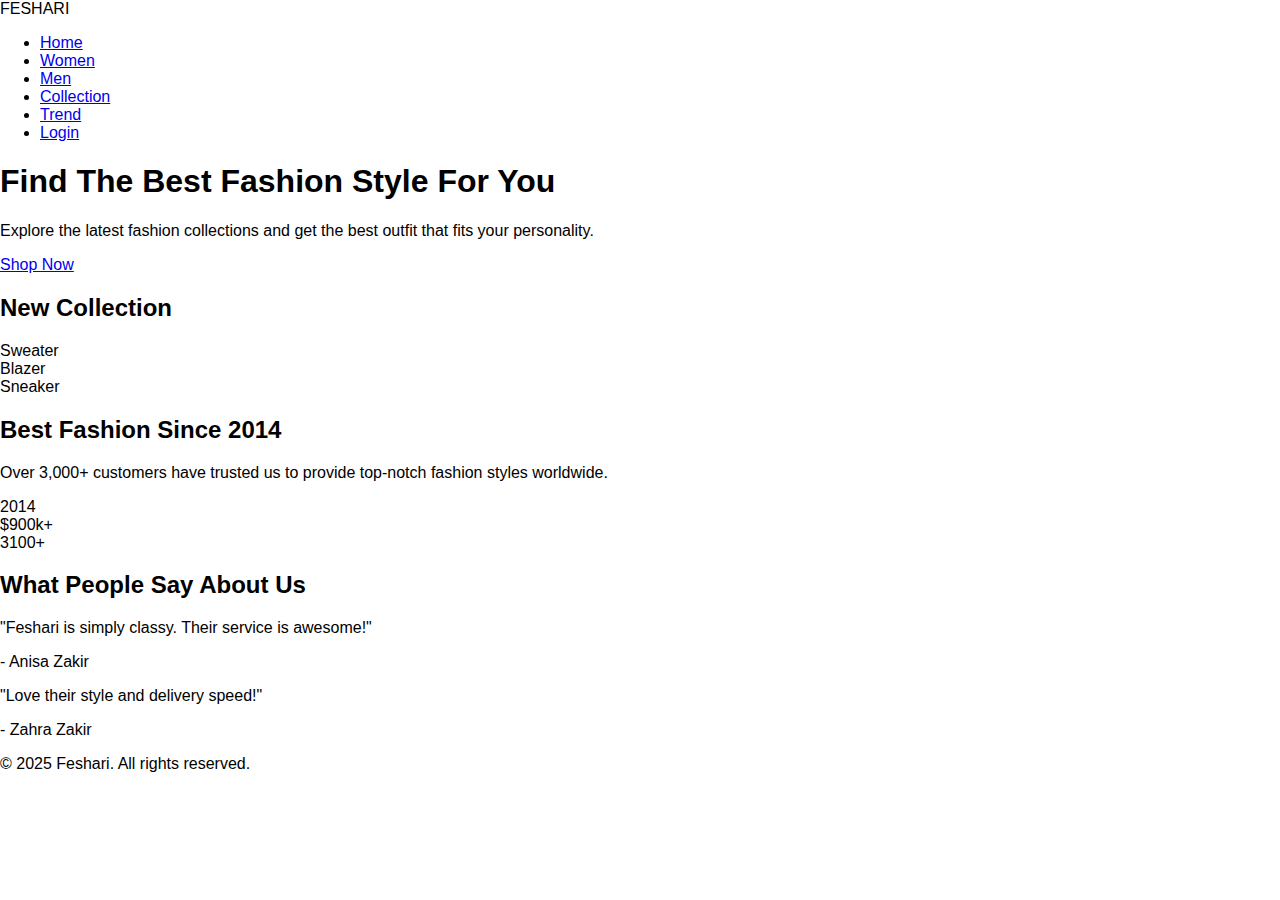
<file: index.html>
<!DOCTYPE html>
<html lang="en">
<head>
  <meta charset="UTF-8" />
  <meta name="viewport" content="width=device-width, initial-scale=1.0"/>
  <title>Feshari - Find Your Style</title>
  <link rel="stylesheet" href="style.css" />
  <link href="https://fonts.googleapis.com/css2?family=Inter:wght@300;600&display=swap" rel="stylesheet" />
</head>
<body>
  <header class="navbar">
    <div class="logo">FESHARI</div>
    <nav>
      <ul>
        <li><a href="#">Home</a></li>
        <li><a href="#">Women</a></li>
        <li><a href="#">Men</a></li>
        <li><a href="#">Collection</a></li>
        <li><a href="#">Trend</a></li>
        <li><a href="login.html" class="btn-login">Login</a></li>
      </ul>
    </nav>
  </header>

  <section class="hero">
    <div class="hero-text">
      <h1>Find The Best Fashion Style For You</h1>
      <p>Explore the latest fashion collections and get the best outfit that fits your personality.</p>
      <a href="#" class="btn-dark">Shop Now</a>
    </div>
    <div class="hero-image"></div>
  </section>

  <section class="collection">
    <h2>New Collection</h2>
    <div class="cards">
      <div class="card">Sweater</div>
      <div class="card">Blazer</div>
      <div class="card">Sneaker</div>
    </div>
  </section>

  <section class="banner">
    <div class="banner-text">
      <h2>Best Fashion Since 2014</h2>
      <p>Over 3,000+ customers have trusted us to provide top-notch fashion styles worldwide.</p>
      <div class="stats">
        <div>2014</div>
        <div>$900k+</div>
        <div>3100+</div>
      </div>
    </div>
  </section>

  <section class="testimonial">
    <h2>What People Say About Us</h2>
    <div class="testimonial-cards">
      <div class="testimonial-card">
        <p>"Feshari is simply classy. Their service is awesome!"</p>
        <span>- Anisa Zakir</span>
      </div>
      <div class="testimonial-card">
        <p>"Love their style and delivery speed!"</p>
        <span>- Zahra Zakir</span>
      </div>
    </div>
  </section>

  <footer>
    <p>© 2025 Feshari. All rights reserved.</p>
  </footer>
</body>
</html>
</file>
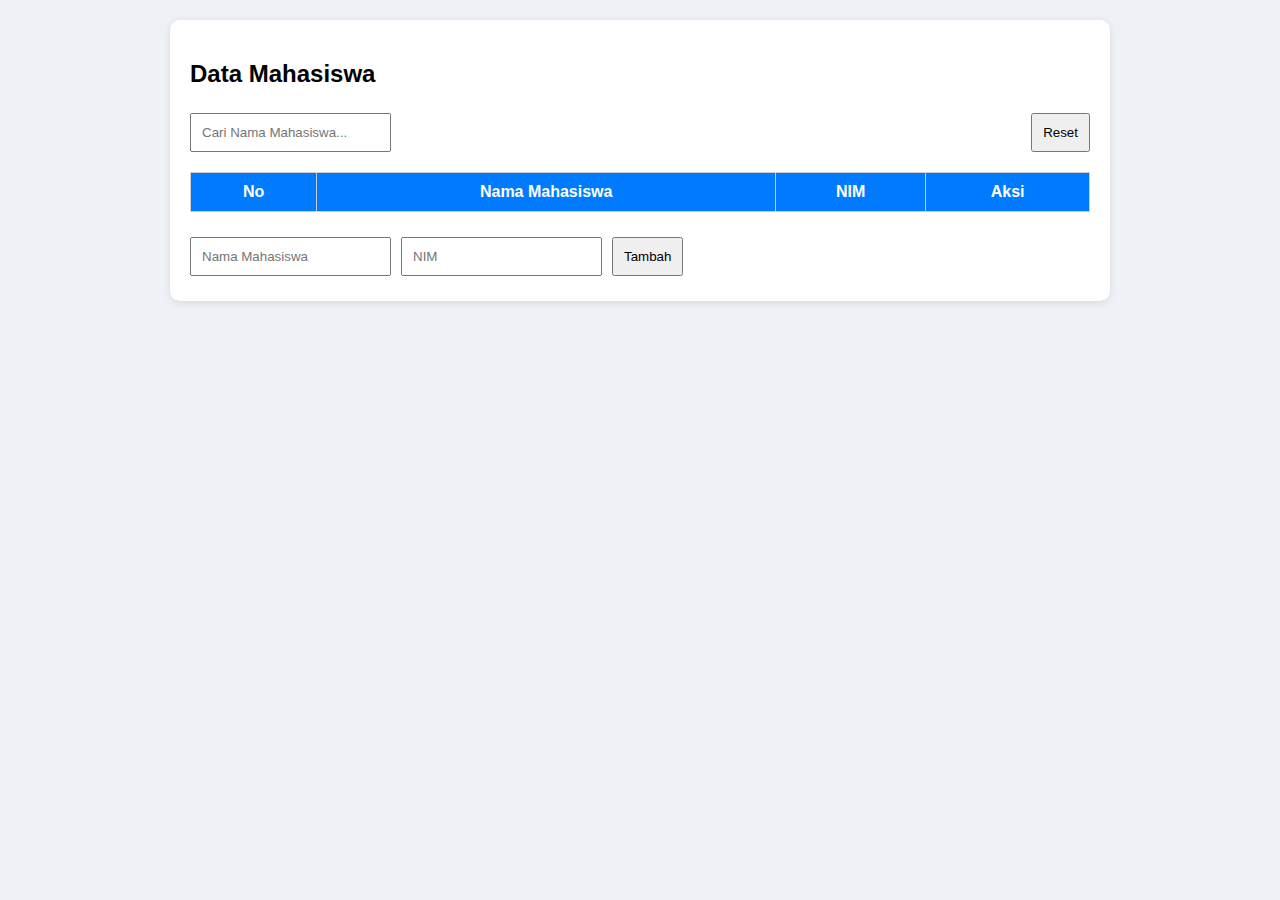
<file: dashboard.html>
<!DOCTYPE html>
<html lang="en">
<head>
  <meta charset="UTF-8"/>
  <meta name="viewport" content="width=device-width, initial-scale=1.0"/>
  <title>Dashboard Mahasiswa</title>
  <link rel="stylesheet" href="style.css" />
</head>
<body class="dashboard-body">
  <div class="dashboard-container">
    <h2>Data Mahasiswa</h2>

    <div class="filter-box">
      <input type="text" id="searchInput" placeholder="Cari Nama Mahasiswa..." onkeyup="searchData()"/>
      <button onclick="clearSearch()">Reset</button>
    </div>

    <table>
      <thead>
        <tr>
          <th>No</th>
          <th>Nama Mahasiswa</th>
          <th>NIM</th>
          <th>Aksi</th>
        </tr>
      </thead>
      <tbody id="dataTable"></tbody>
    </table>

    <div class="form-box">
      <input type="text" id="nama" placeholder="Nama Mahasiswa"/>
      <input type="text" id="nim" placeholder="NIM"/>
      <button onclick="addData()">Tambah</button>
    </div>
  </div>
  <script src="script.js"></script>
</body>
</html>
</file>
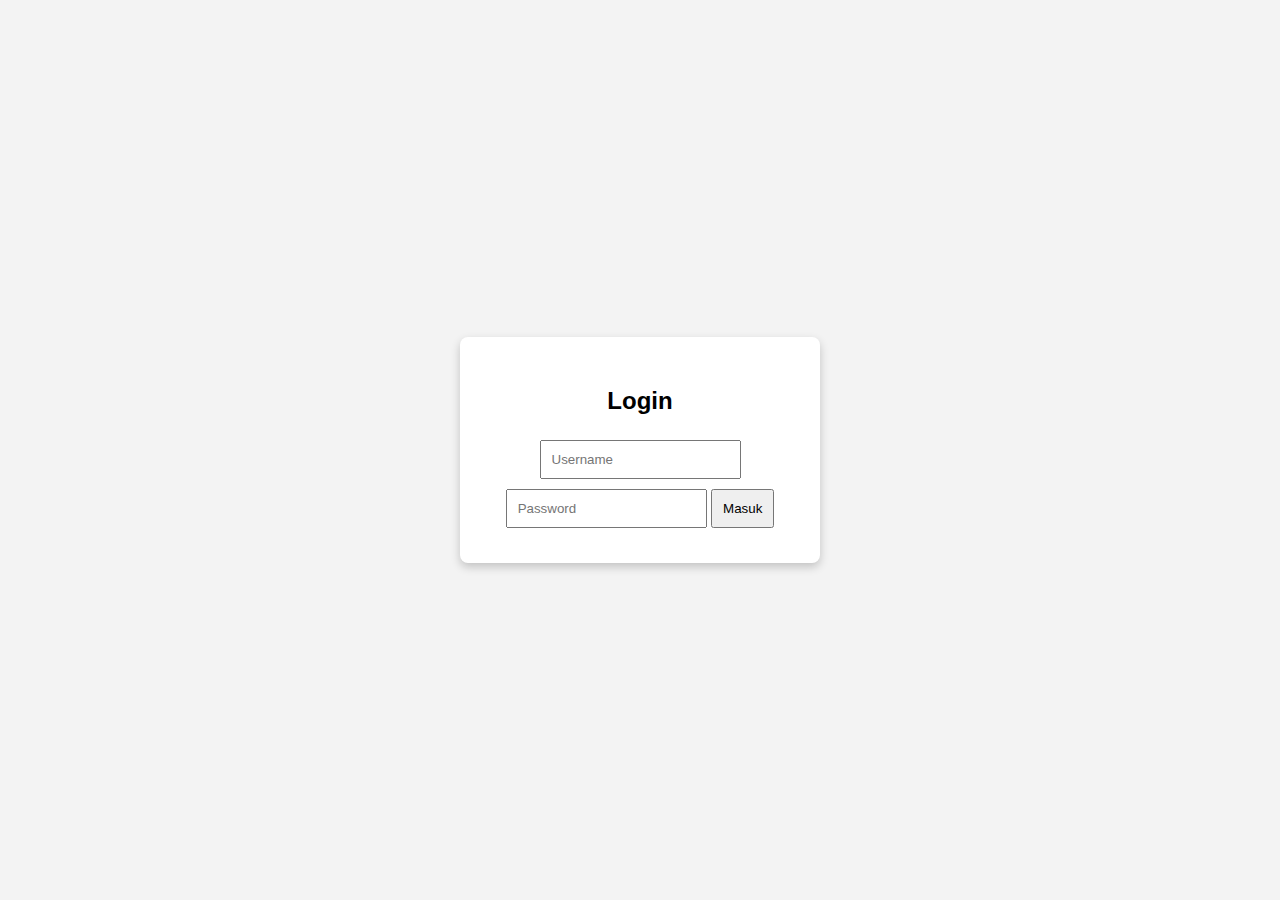
<file: login.html>
<!DOCTYPE html>
<html lang="en">
<head>
  <meta charset="UTF-8" />
  <meta name="viewport" content="width=device-width, initial-scale=1.0"/>
  <title>Login</title>
  <link rel="stylesheet" href="style.css" />
</head>
<body class="login-body">
  <div class="login-box">
    <h2>Login</h2>
    <input type="text" id="username" placeholder="Username" required />
    <input type="password" id="password" placeholder="Password" required />
    <button onclick="login()">Masuk</button>
  </div>
  <script src="script.js"></script>
</body>
</html>
</file>
<file: style.css>
/* Umum */
body {
    font-family: Arial, sans-serif;
    margin: 0;
    padding: 0;
  }
  
  input, button {
    padding: 10px;
    margin: 5px 0;
  }
  
  /* Login Style */
  .login-body {
    background: #f3f3f3;
    display: flex;
    height: 100vh;
    align-items: center;
    justify-content: center;
  }
  
  .login-box {
    background: #fff;
    padding: 30px;
    border-radius: 8px;
    box-shadow: 0 4px 10px rgba(0,0,0,0.2);
    text-align: center;
    width: 300px;
  }
  
  /* Dashboard */
  .dashboard-body {
    background: #eef1f5;
    padding: 20px;
  }
  
  .dashboard-container {
    max-width: 900px;
    margin: auto;
    background: #fff;
    padding: 20px;
    border-radius: 10px;
    box-shadow: 0 2px 8px rgba(0,0,0,0.1);
  }
  
  .filter-box {
    display: flex;
    justify-content: space-between;
    margin-bottom: 15px;
  }
  
  table {
    width: 100%;
    border-collapse: collapse;
    margin-bottom: 20px;
  }
  
  thead th {
    background: #007bff;
    color: white;
    padding: 10px;
  }
  
  td, th {
    border: 1px solid #ccc;
    padding: 10px;
    text-align: center;
  }
  
  .form-box {
    display: flex;
    gap: 10px;
    flex-wrap: wrap;
  }
</file>
